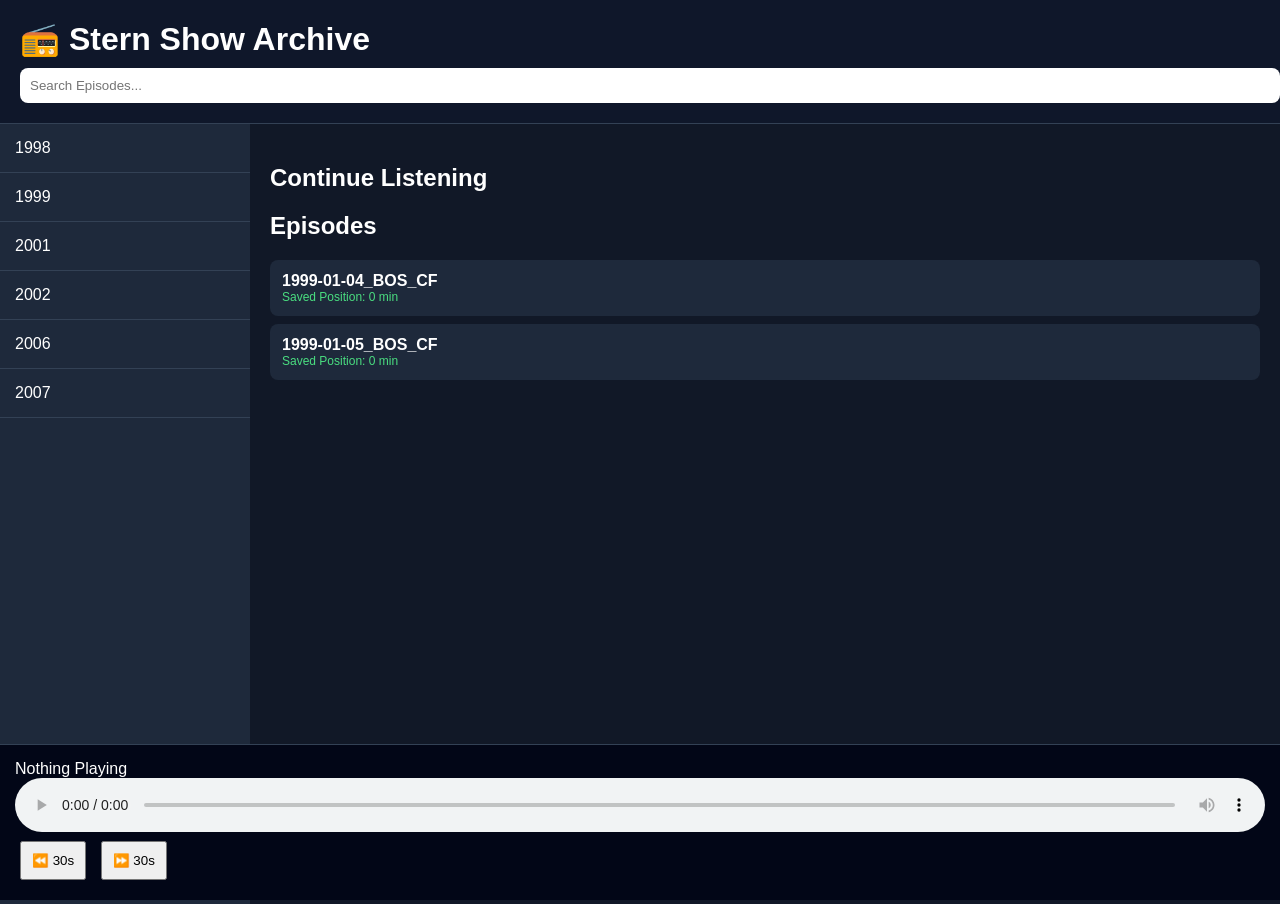
<file: home.html>
<!DOCTYPE html>
<html>
<head>
<meta charset="UTF-8">
<meta name="viewport" content="width=device-width, initial-scale=1.0">

<title>Stern Show Archive</title>

<style>

body{
    margin:0;
    background:#111827;
    color:white;
    font-family:Segoe UI,sans-serif;
}

header{
    background:#0f172a;
    padding:20px;
    border-bottom:1px solid #334155;
}

h1{
    margin:0;
}

#search{
    margin-top:10px;
    width:100%;
    padding:10px;
    border:none;
    border-radius:8px;
}

.container{
    display:flex;
    height:calc(100vh - 120px);
}

.sidebar{
    width:250px;
    background:#1e293b;
    overflow:auto;
}

.year{
    padding:15px;
    border-bottom:1px solid #334155;
    cursor:pointer;
}

.year:hover{
    background:#334155;
}

.main{
    flex:1;
    overflow:auto;
    padding:20px;
}

.episode{
    background:#1e293b;
    padding:12px;
    border-radius:8px;
    margin-bottom:8px;
    cursor:pointer;
}

.episode:hover{
    background:#334155;
}

.progress{
    font-size:12px;
    color:#4ade80;
}

.player{
    position:fixed;
    bottom:0;
    left:0;
    right:0;
    background:#020617;
    padding:15px;
    border-top:1px solid #334155;
}

audio{
    width:100%;
}

button{
    padding:10px;
    margin:5px;
}

</style>
</head>

<body>

<header>

<h1>📻 Stern Show Archive</h1>

<input
id="search"
placeholder="Search Episodes..."
>

</header>

<div class="container">

<div class="sidebar">

<div class="year">1998</div>
<div class="year">1999</div>
<div class="year">2001</div>
<div class="year">2002</div>
<div class="year">2006</div>
<div class="year">2007</div>

</div>

<div class="main">

<h2>Continue Listening</h2>

<div id="continue"></div>

<h2>Episodes</h2>

<div id="episodes"></div>

</div>

</div>

<div class="player">

<div id="nowPlaying">
Nothing Playing
</div>

<audio
id="audio"
controls>
</audio>

<br>

<button onclick="skip(-30)">
⏪ 30s
</button>

<button onclick="skip(30)">
⏩ 30s
</button>

</div>

<script>

const sampleEpisodes=[

{
title:"1999-01-04_BOS_CF",
url:"https://drive.google.com/uc?export=download&id=1Rrm_NuH-ppWj2wixIeRvV3_CwGsEj4IS"
},

{
title:"1999-01-05_BOS_CF",
url:"https://drive.google.com/uc?export=download&id=1Rrm_NuH-ppWj2wixIeRvV3_CwGsEj4IS"
}

];

const audio=
document.getElementById("audio");

const list=
document.getElementById("episodes");

function render(){

list.innerHTML="";

sampleEpisodes.forEach(ep=>{

let saved=
localStorage.getItem(ep.title)||0;

let div=document.createElement("div");

div.className="episode";

div.innerHTML=
`
<strong>${ep.title}</strong>
<div class="progress">
Saved Position:
${Math.floor(saved/60)} min
</div>
`;

div.onclick=()=>play(ep);

list.appendChild(div);

});

}

function play(ep){

audio.src=ep.url;

document.getElementById(
"nowPlaying"
).innerText=ep.title;

audio.onloadedmetadata=()=>{

let pos=
localStorage.getItem(
ep.title
);

if(pos){

audio.currentTime=pos;

}

audio.play();

};

audio.ontimeupdate=()=>{

localStorage.setItem(
ep.title,
audio.currentTime
);

};

}

function skip(sec){

audio.currentTime+=sec;

}

render();

</script>

</body>
</html>
</file>
